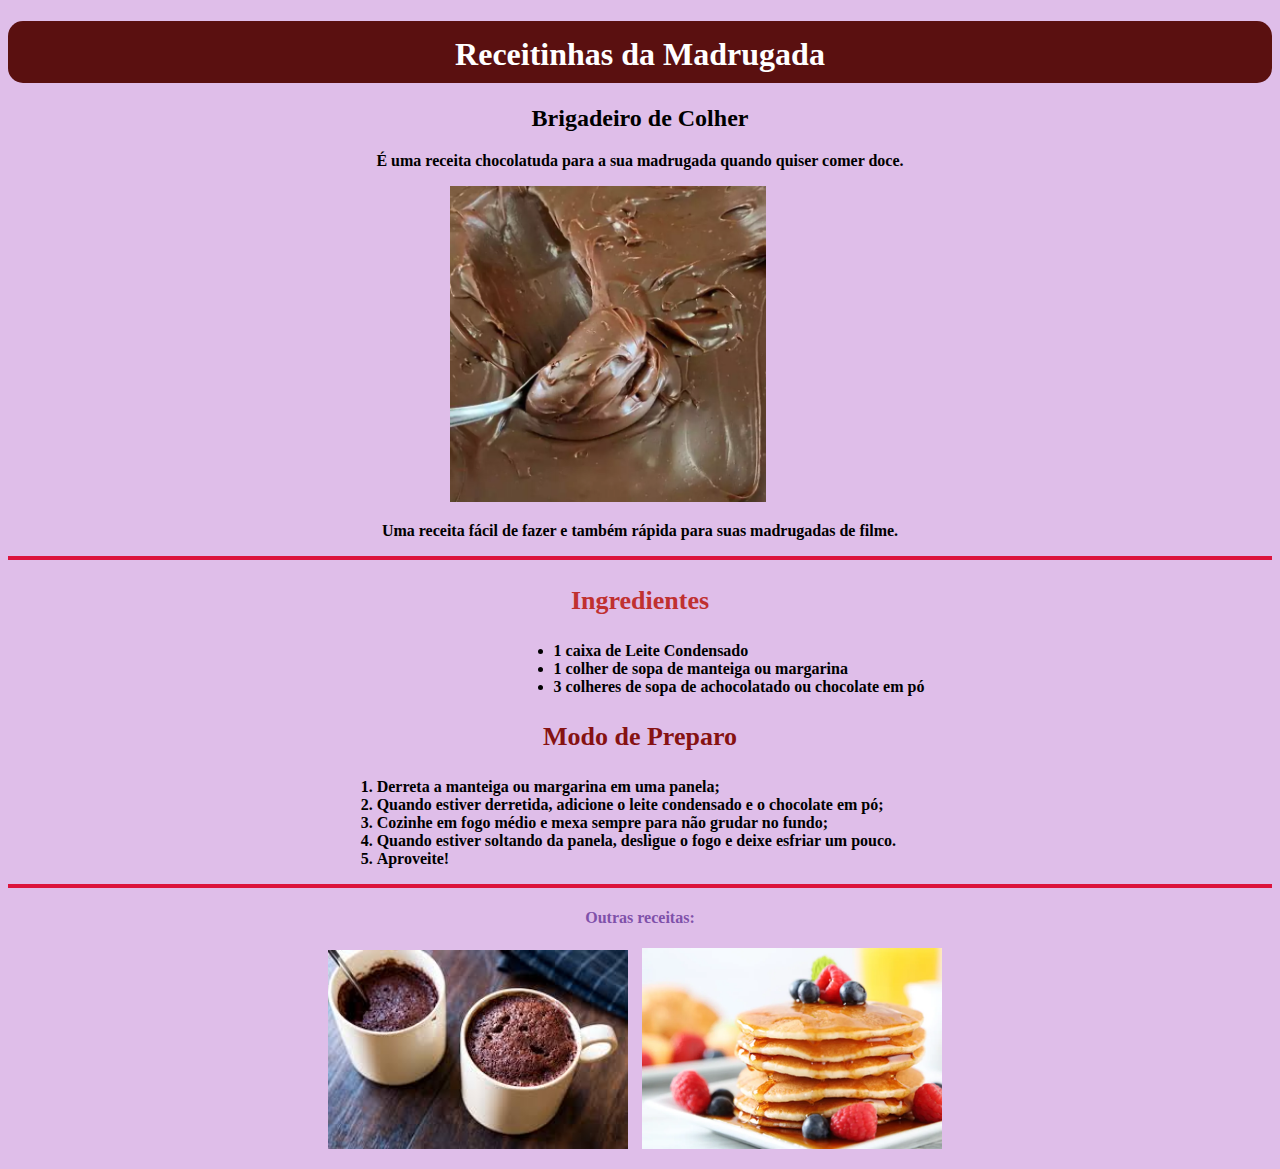
<file: index.html>
<!DOCTYPE html>
<html lang="en">
<head>
    <meta charset="UTF-8">
    <meta name="viewport" content="width=device-width, initial-scale=1.0">
    <title>Document</title>
    <link rel="stylesheet" href="style.css">
</head>
<body>
    <div class="titulo">
        <h1>Receitinhas da Madrugada</h1>
    </div>
    <div class="caracteristicas">
        <h2>Brigadeiro de Colher</h2>
        <p>É uma receita chocolatuda para a sua madrugada quando quiser comer doce.</p>
        <img src="Brigadeiro-de-Colher-SEM-Leite-Condensado.webp">
        <p>Uma receita fácil de fazer e também rápida para suas madrugadas de filme.</p>
    </div>
<hr>
    <div class="ingredientes">
        <h3>Ingredientes</h3>

        <ul>
            <li>1 caixa de Leite Condensado</li>
            <li>1 colher de sopa de manteiga ou margarina</li>
            <li>3 colheres de sopa de achocolatado ou chocolate em pó  </li>
        </ul>
    </div>

    <div class="mododepreparo">
        <h3>Modo de Preparo</h3>
        <ol>
            <li>Derreta a manteiga ou margarina em uma panela;</li>
            <li>Quando estiver derretida, adicione o leite condensado e o chocolate em pó;</li>
            <li>Cozinhe em fogo médio e mexa sempre para não grudar no fundo;</li>
            <li>Quando estiver soltando da panela, desligue o fogo e deixe esfriar um pouco.</li>
            <li>Aproveite!</li> 
        </ol>
    </div>
    <hr>
    <div class="link">
        <h4>Outras receitas:</h4>
        <p><a href="boloCaneca.html"> <img src="images.jpeg"></a>
        <a href="panqueca.html">    <img src="panqueca.webp"></a></p>
    </div>

    
</body>
</html>
</file>
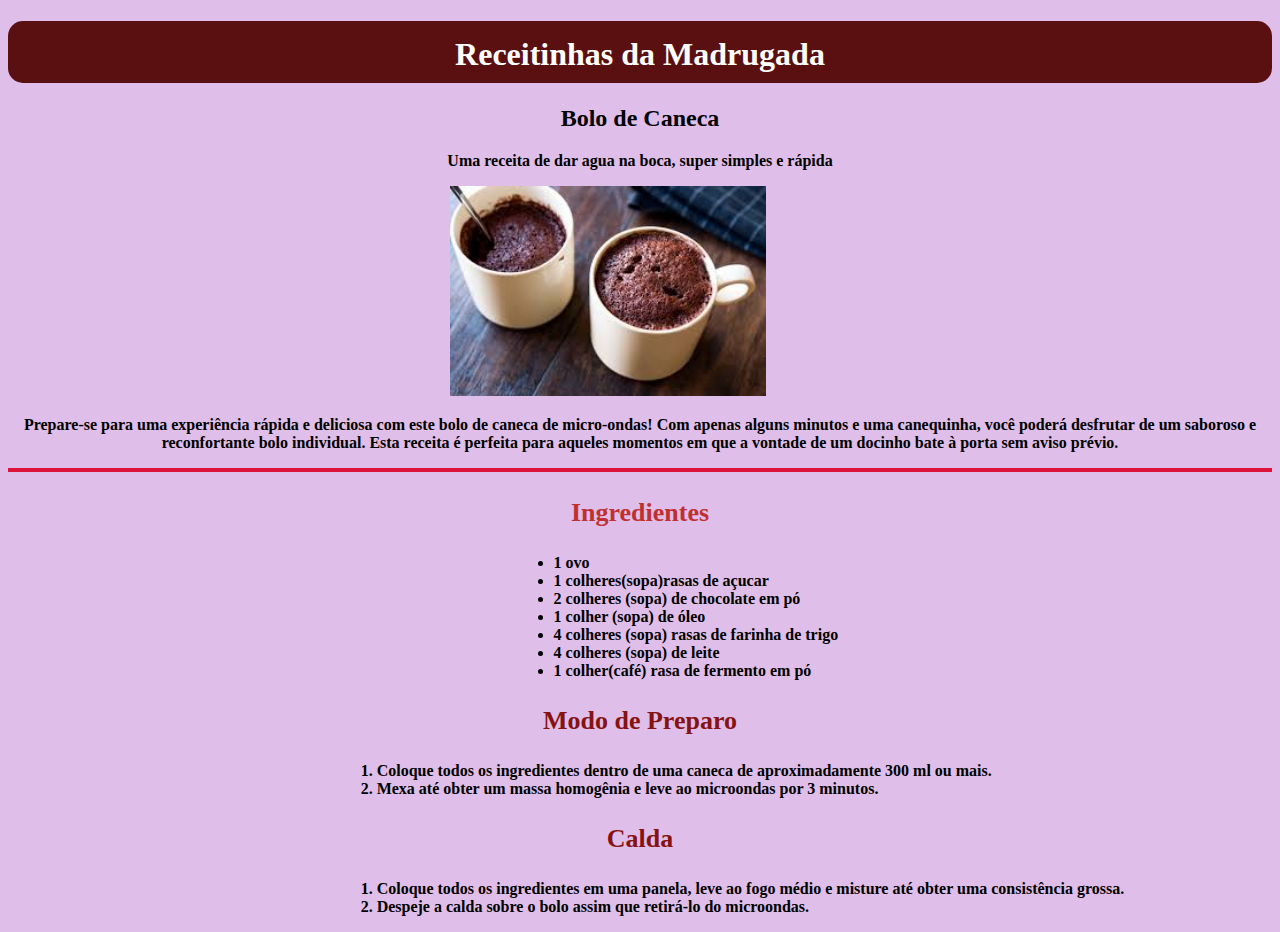
<file: boloCaneca.html>
<!DOCTYPE html>
<html lang="en">
<head>
    <meta charset="UTF-8">
    <meta name="viewport" content="width=device-width, initial-scale=1.0">
    <title>Document</title>
    <link rel="stylesheet" href="style.css">
</head>
<body>
    <div class="titulo">
        <h1>Receitinhas da Madrugada</h1>
    </div>
    <div class="caracteristicas">
        <h2>Bolo de Caneca</h2>
        <p>Uma receita de dar agua na boca, super simples e rápida</p>
        <img src="images.jpeg">
        <p>Prepare-se para uma experiência rápida e deliciosa com este bolo de caneca de micro-ondas! Com apenas alguns minutos e uma canequinha, você poderá desfrutar de um saboroso e reconfortante bolo individual.
            Esta receita é perfeita para aqueles momentos em que a vontade de um docinho bate à porta sem aviso prévio.
        </p>
    </div>
<hr>
    <div class="ingredientes">
        <h3>Ingredientes</h3>

        <ul>
            <li>1 ovo</li>
            <li>1 colheres(sopa)rasas de açucar</li>
            <li>2 colheres (sopa) de chocolate em pó</li>
            <li>1 colher (sopa) de óleo</li>
            <li>4 colheres (sopa) rasas de farinha de trigo</li>
            <li>4 colheres (sopa) de leite</li>
            <li>1 colher(café) rasa de fermento em pó</li>

        </ul>
    </div>

    <div class="mododepreparo">
        <h3>Modo de Preparo</h3>
        <ol>
            <li>Coloque todos os ingredientes dentro de uma caneca de aproximadamente 300 ml ou mais.
            </li>
            <li>Mexa até obter um massa homogênia e leve ao microondas por 3 minutos.</li>
        </ol>

        <div class="calda">
        <h3>Calda</h3>
        <ol>
            <li>Coloque todos os ingredientes em uma panela, leve ao fogo médio e misture até obter uma consistência grossa.
            </li>
            <li>Despeje a calda sobre o bolo assim que retirá-lo do microondas.
            </li>
        </ol>
    </div>
</body>
</html>
</file>
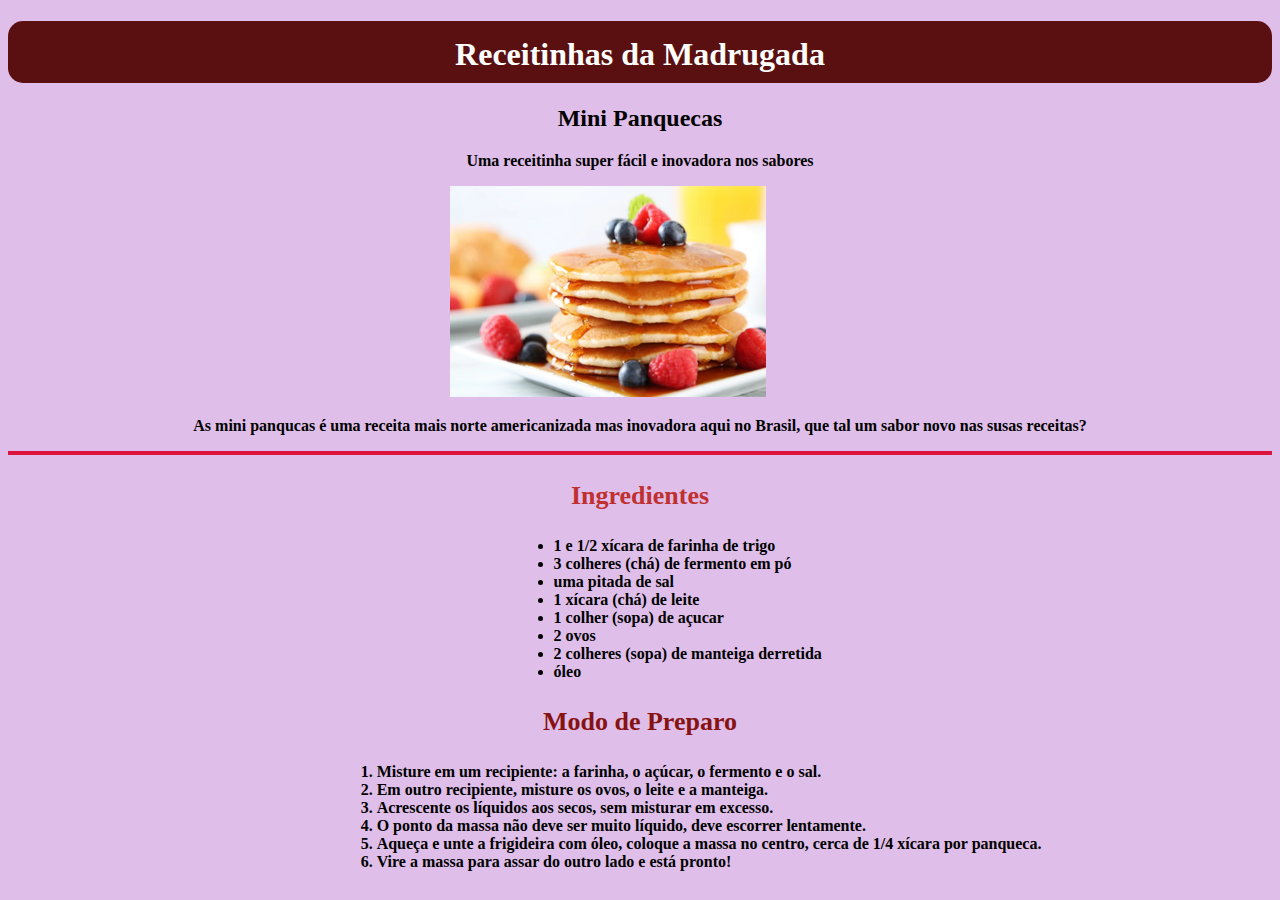
<file: panqueca.html>
<!DOCTYPE html>
<html lang="en">
<head>
    <meta charset="UTF-8">
    <meta name="viewport" content="width=device-width, initial-scale=1.0">
    <title>Document</title>
    <link rel="stylesheet" href="style.css">
</head>
<body>
    <div class="titulo">
        <h1>Receitinhas da Madrugada</h1>
    </div>
    <div class="caracteristicas">
        <h2>Mini Panquecas </h2>
        <p>Uma receitinha super fácil e inovadora nos sabores</p>
        <img src="panqueca.webp">
        <p>As mini panqucas é uma receita mais norte americanizada mas inovadora aqui no Brasil, que tal um sabor novo nas susas receitas?
        </p>
    </div>
<hr>
    <div class="ingredientes">
        <h3>Ingredientes</h3>

        <ul>
            <li>1 e 1/2 xícara de farinha de trigo</li>
            <li>3 colheres (chá) de fermento em pó</li>
            <li>uma pitada de sal</li>
            <li>1 xícara (chá) de leite</li>
            <li>1 colher (sopa) de açucar</li>
            <li>2 ovos</li>
            <li>2 colheres (sopa) de manteiga derretida</li>
            <li>óleo</li>


        </ul>
    </div>

    <div class="mododepreparo">
        <h3>Modo de Preparo</h3>
        <ol>
            <li>Misture em um recipiente: a farinha, o açúcar, o fermento e o sal.
            </li>
            <li>Em outro recipiente, misture os ovos, o leite e a manteiga.
            </li>
            <li>Acrescente os líquidos aos secos, sem misturar em excesso.
            </li>
            <li>O ponto da massa não deve ser muito líquido, deve escorrer lentamente.
            </li>
            <li>Aqueça e unte a frigideira com óleo, coloque a massa no centro, cerca de 1/4 xícara por panqueca.
            </li>
            <li>Vire a massa para assar do outro lado e está pronto!
            </li>

        </ol>
        
        
    </div>
</body>
</html>
</file>
<file: style.css>
body{
    background-color: rgba(193, 131, 212, 0.521);
}

.titulo h1{

background-color: rgb(90, 16, 16);
text-align: center;
border-radius: 15px;
padding-top: 15px;
padding-bottom: 10px;
color: rgb(255, 255, 255);
}

.caracteristicas h2{
text-align: center;
}
.caracteristicas p{
text-align: center;
color: rgb(0, 0, 0);
font-weight: bold;
}

.caracteristicas img{
    width:25% ;
    margin-left: 35%;
}


hr{
border: 2px solid;
border-color: crimson;
}
.ingredientes h3{
text-align: center;
font-size: 26px;
color: rgb(192, 48, 48);
}
.ingredientes ul{
margin-left: 40%;
font-weight: bold;
}

.mododepreparo h3{
text-align: center;
font-size: 26px;
color: rgb(134, 18, 18);
}
.mododepreparo ol{
margin-left: 26%;
font-weight: bold;
}

.link{
    
    color: rgb(127, 81, 170);
    text-align: center;
}

a img{
    width: 300px;
    margin-right: 10px;
}
</file>
